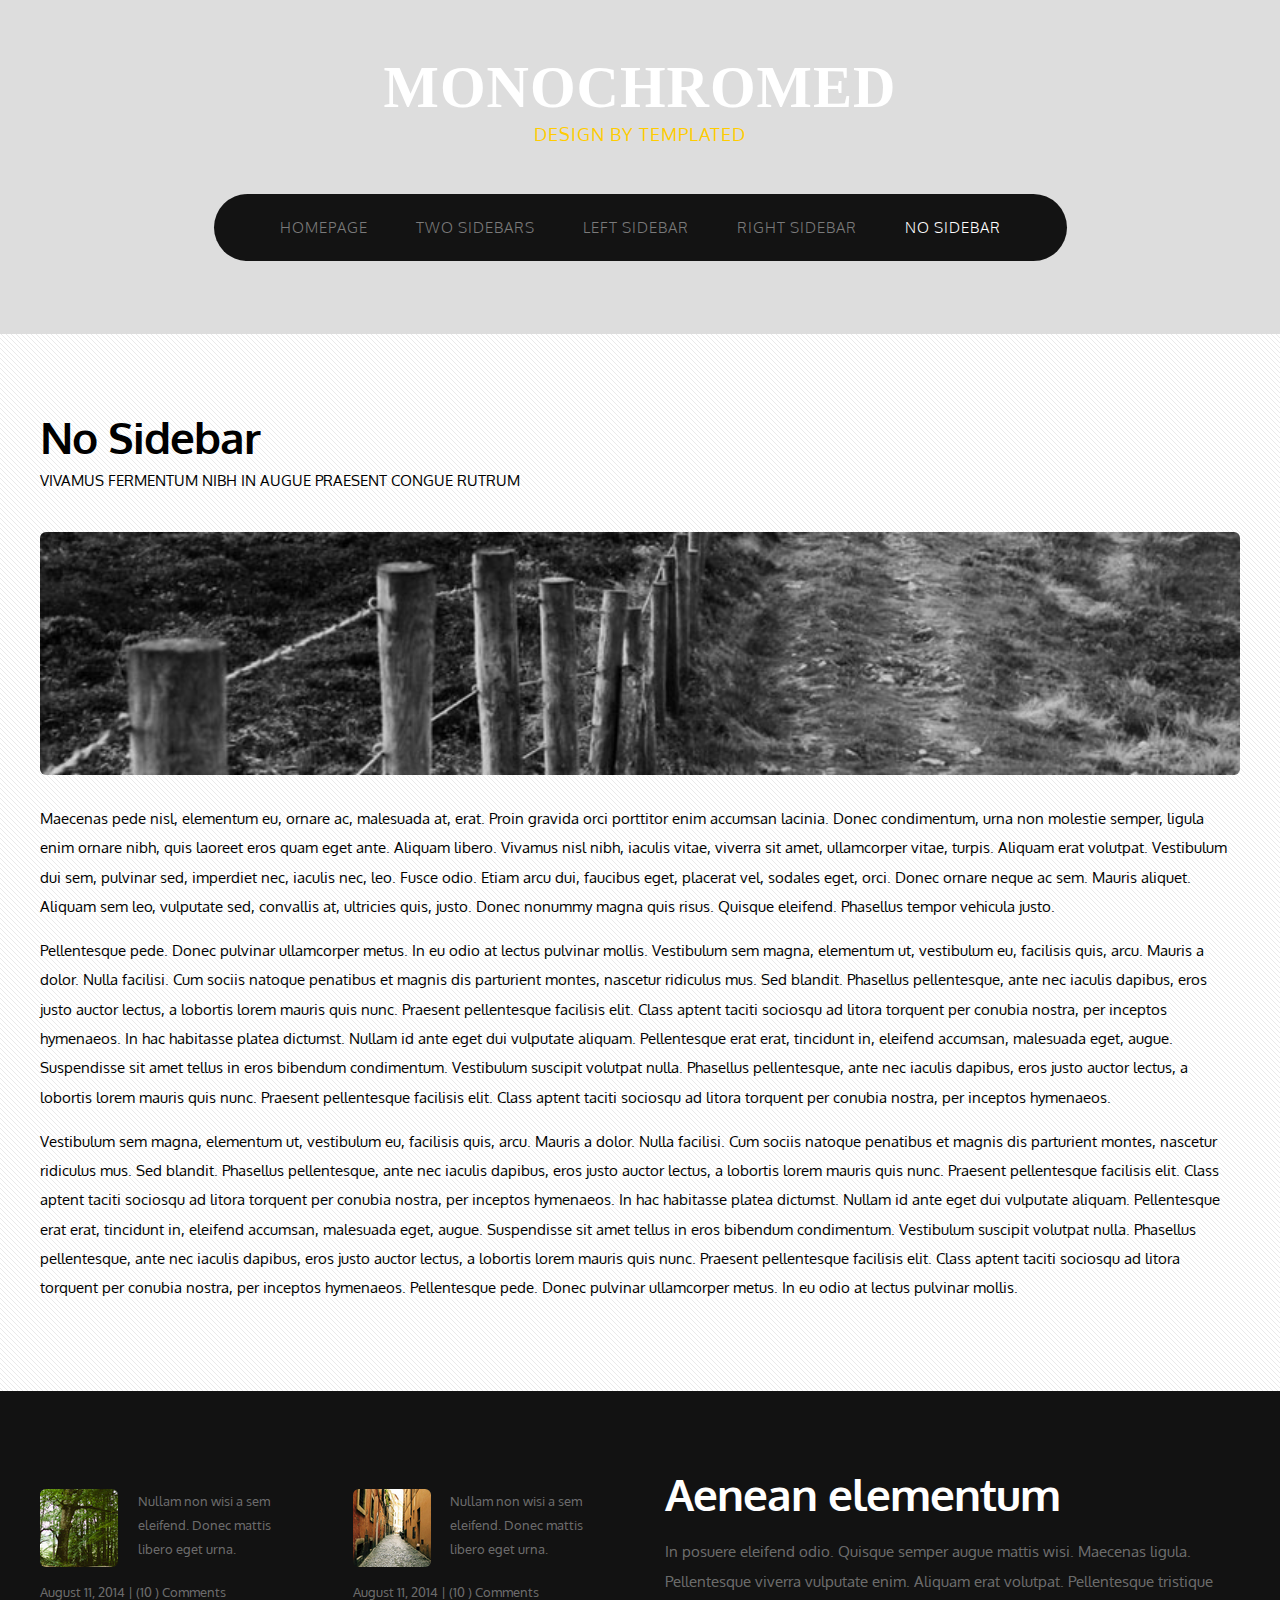
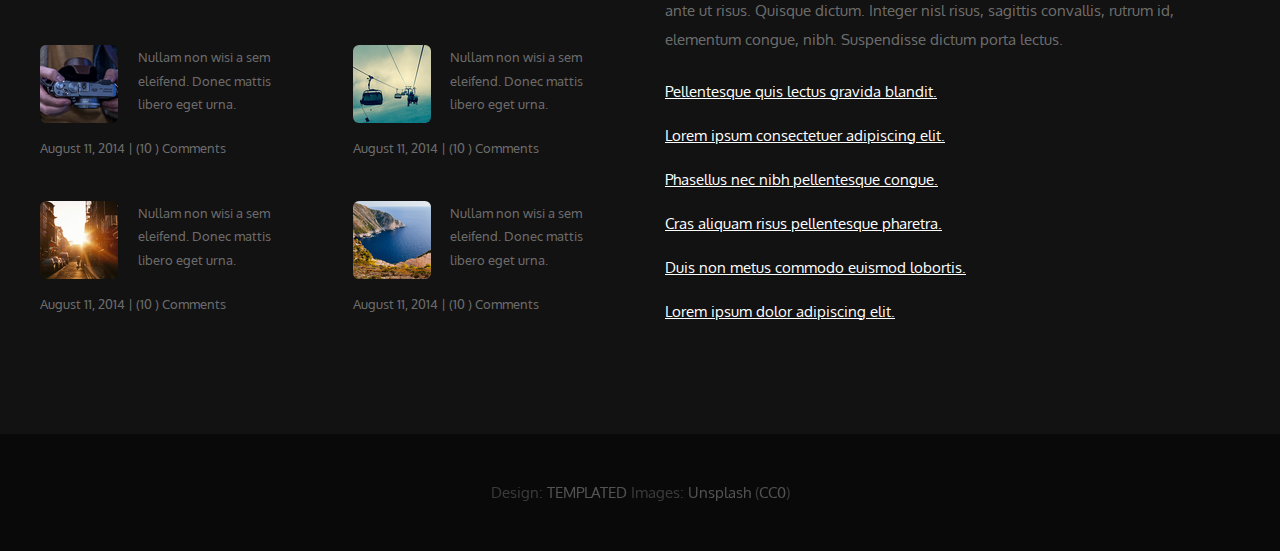
<file: onecolumn.html>
<!DOCTYPE HTML>
<!--
	Monochromed by TEMPLATED
    templated.co @templatedco
    Released for free under the Creative Commons Attribution 3.0 license (templated.co/license)
-->
<html>
	<head>
		<title>Monochromed by TEMPLATED</title>
		<meta http-equiv="content-type" content="text/html; charset=utf-8" />
		<meta name="description" content="" />
		<meta name="keywords" content="" />
		<link href='http://fonts.googleapis.com/css?family=Oxygen:400,300,700' rel='stylesheet' type='text/css'>
		<!--[if lte IE 8]><script src="js/html5shiv.js"></script><![endif]-->
        <script src="http://ajax.googleapis.com/ajax/libs/jquery/1.11.0/jquery.min.js"></script>
		<script src="js/skel.min.js"></script>
		<script src="js/skel-panels.min.js"></script>
		<script src="js/init.js"></script>
		<noscript>
			<link rel="stylesheet" href="css/skel-noscript.css" />
			<link rel="stylesheet" href="css/style.css" />
		</noscript>
		<!--[if lte IE 8]><link rel="stylesheet" href="css/ie/v8.css" /><![endif]-->
		<!--[if lte IE 9]><link rel="stylesheet" href="css/ie/v9.css" /><![endif]-->
	</head>
	<body>

	<!-- Header -->
		<div id="header">
			<div class="container">
					
				<!-- Logo -->
					<div id="logo">
						<h1><a href="#">Monochromed</a></h1>
						<span>Design by TEMPLATED</span>
					</div>
				
				<!-- Nav -->
					<nav id="nav">
						<ul>
							<li><a href="index.html">Homepage</a></li>
							<li><a href="threecolumn.html">Two Sidebars</a></li>
							<li><a href="twocolumn1.html">Left Sidebar</a></li>
							<li><a href="twocolumn2.html">Right Sidebar</a></li>
							<li class="active"><a href="onecolumn.html">No Sidebar</a></li>
						</ul>
					</nav>

			</div>
		</div>
	<!-- Header -->
			
	<!-- Main -->
		<div id="main">
			<div class="container">
				<div class="row">

					<!-- Content -->
						<div id="content" class="12u skel-cell-important">
							<section>
								<header>
									<h2>No Sidebar</h2>
									<span class="byline">Vivamus fermentum nibh in augue praesent congue rutrum</span>
								</header>
								<p><a href="#" class="image full"><img src="images/pics02.jpg" alt=""></a></p>
								<p>Maecenas pede nisl, elementum eu, ornare ac, malesuada at, erat. Proin gravida orci porttitor enim accumsan lacinia. Donec condimentum, urna non molestie semper, ligula enim ornare nibh, quis laoreet eros quam eget ante. Aliquam libero. Vivamus nisl nibh, iaculis vitae, viverra sit amet, ullamcorper vitae, turpis. Aliquam erat volutpat. Vestibulum dui sem, pulvinar sed, imperdiet nec, iaculis nec, leo. Fusce odio. Etiam arcu dui, faucibus eget, placerat vel, sodales eget, orci. Donec ornare neque ac sem. Mauris aliquet. Aliquam sem leo, vulputate sed, convallis at, ultricies quis, justo. Donec nonummy magna quis risus. Quisque eleifend. Phasellus tempor vehicula justo.</p>
					<p>Pellentesque pede. Donec pulvinar ullamcorper metus. In eu odio at lectus pulvinar mollis. Vestibulum sem magna, elementum ut, vestibulum eu, facilisis quis, arcu. Mauris a dolor. Nulla facilisi. Cum sociis natoque penatibus et magnis dis parturient montes, nascetur ridiculus mus. Sed blandit. Phasellus pellentesque, ante nec iaculis dapibus, eros justo auctor lectus, a lobortis lorem mauris quis nunc. Praesent pellentesque facilisis elit. Class aptent taciti sociosqu ad litora torquent per conubia nostra, per inceptos hymenaeos. In hac habitasse platea dictumst. Nullam id ante eget dui vulputate aliquam. Pellentesque erat erat, tincidunt in, eleifend accumsan, malesuada eget, augue. Suspendisse sit amet tellus in eros bibendum condimentum. Vestibulum suscipit volutpat nulla. Phasellus pellentesque, ante nec iaculis dapibus, eros justo auctor lectus, a lobortis lorem mauris quis nunc. Praesent pellentesque facilisis elit. Class aptent taciti sociosqu ad litora torquent per conubia nostra, per inceptos hymenaeos.</p>
					<p>Vestibulum sem magna, elementum ut, vestibulum eu, facilisis quis, arcu. Mauris a dolor. Nulla facilisi. Cum sociis natoque penatibus et magnis dis parturient montes, nascetur ridiculus mus. Sed blandit. Phasellus pellentesque, ante nec iaculis dapibus, eros justo auctor lectus, a lobortis lorem mauris quis nunc. Praesent pellentesque facilisis elit. Class aptent taciti sociosqu ad litora torquent per conubia nostra, per inceptos hymenaeos. In hac habitasse platea dictumst. Nullam id ante eget dui vulputate aliquam. Pellentesque erat erat, tincidunt in, eleifend accumsan, malesuada eget, augue. Suspendisse sit amet tellus in eros bibendum condimentum. Vestibulum suscipit volutpat nulla. Phasellus pellentesque, ante nec iaculis dapibus, eros justo auctor lectus, a lobortis lorem mauris quis nunc. Praesent pellentesque facilisis elit. Class aptent taciti sociosqu ad litora torquent per conubia nostra, per inceptos hymenaeos. Pellentesque pede. Donec pulvinar ullamcorper metus. In eu odio at lectus pulvinar mollis.</p>
							</section>
						</div>
					<!-- /Content -->
						
				</div>
			
			</div>
		</div>
	<!-- Main -->

	<!-- Footer -->
		<div id="footer">
			<div class="container">
				<div class="row">
					<div class="3u">
						<section>
							<ul class="style1">
								<li><img src="images/pics05.jpg" width="78" height="78" alt="">
									<p>Nullam non wisi a sem eleifend. Donec mattis libero eget urna. </p>
									<p class="posted">August 11, 2014  |  (10 )  Comments</p>
								</li>
								<li><img src="images/pics06.jpg" width="78" height="78" alt="">
									<p>Nullam non wisi a sem eleifend. Donec mattis libero eget urna. </p>
									<p class="posted">August 11, 2014  |  (10 )  Comments</p>
								</li>
								<li><img src="images/pics07.jpg" width="78" height="78" alt="">
									<p>Nullam non wisi a sem eleifend. Donec mattis libero eget urna. </p>
									<p class="posted">August 11, 2014  |  (10 )  Comments</p>
								</li>
							</ul>
						</section>
					</div>
					<div class="3u">
						<section>
							<ul class="style1">
								<li class="first"><img src="images/pics08.jpg" width="78" height="78" alt="">
									<p>Nullam non wisi a sem eleifend. Donec mattis libero eget urna. </p>
									<p class="posted">August 11, 2014  |  (10 )  Comments</p>
								</li>
								<li><img src="images/pics09.jpg" width="78" height="78" alt="">
									<p>Nullam non wisi a sem eleifend. Donec mattis libero eget urna. </p>
									<p class="posted">August 11, 2014  |  (10 )  Comments</p>
								</li>
								<li><img src="images/pics10.jpg" width="78" height="78" alt="">
									<p>Nullam non wisi a sem eleifend. Donec mattis libero eget urna. </p>
									<p class="posted">August 11, 2014  |  (10 )  Comments</p>
								</li>
							</ul>
						</section>				
					</div>
					<div class="6u">
						<section>
							<header>
								<h2>Aenean elementum</h2>
							</header>
							<p>In posuere eleifend odio. Quisque semper augue mattis wisi. Maecenas ligula. Pellentesque viverra vulputate enim. Aliquam erat volutpat. Pellentesque tristique ante ut risus. Quisque dictum. Integer nisl risus, sagittis convallis, rutrum id, elementum congue, nibh. Suspendisse dictum porta lectus.</p>
							<ul class="default">
								<li><a href="#">Pellentesque quis lectus gravida blandit.</a></li>
								<li><a href="#">Lorem ipsum consectetuer adipiscing elit.</a></li>
								<li><a href="#">Phasellus nec nibh pellentesque congue.</a></li>
								<li><a href="#">Cras aliquam risus pellentesque pharetra.</a></li>
								<li><a href="#">Duis non metus commodo euismod lobortis.</a></li>
								<li><a href="#">Lorem ipsum dolor adipiscing elit.</a></li>
							</ul>
						</section>
					</div>
				</div>
			</div>
		</div>
	<!-- Footer -->

	<!-- Copyright -->
		<div id="copyright">
			<div class="container">
				Design: <a href="http://templated.co">TEMPLATED</a> Images: <a href="http://unsplash.com">Unsplash</a> (<a href="http://unsplash.com/cc0">CC0</a>)
			</div>
		</div>

	</body>
</html>
</file>
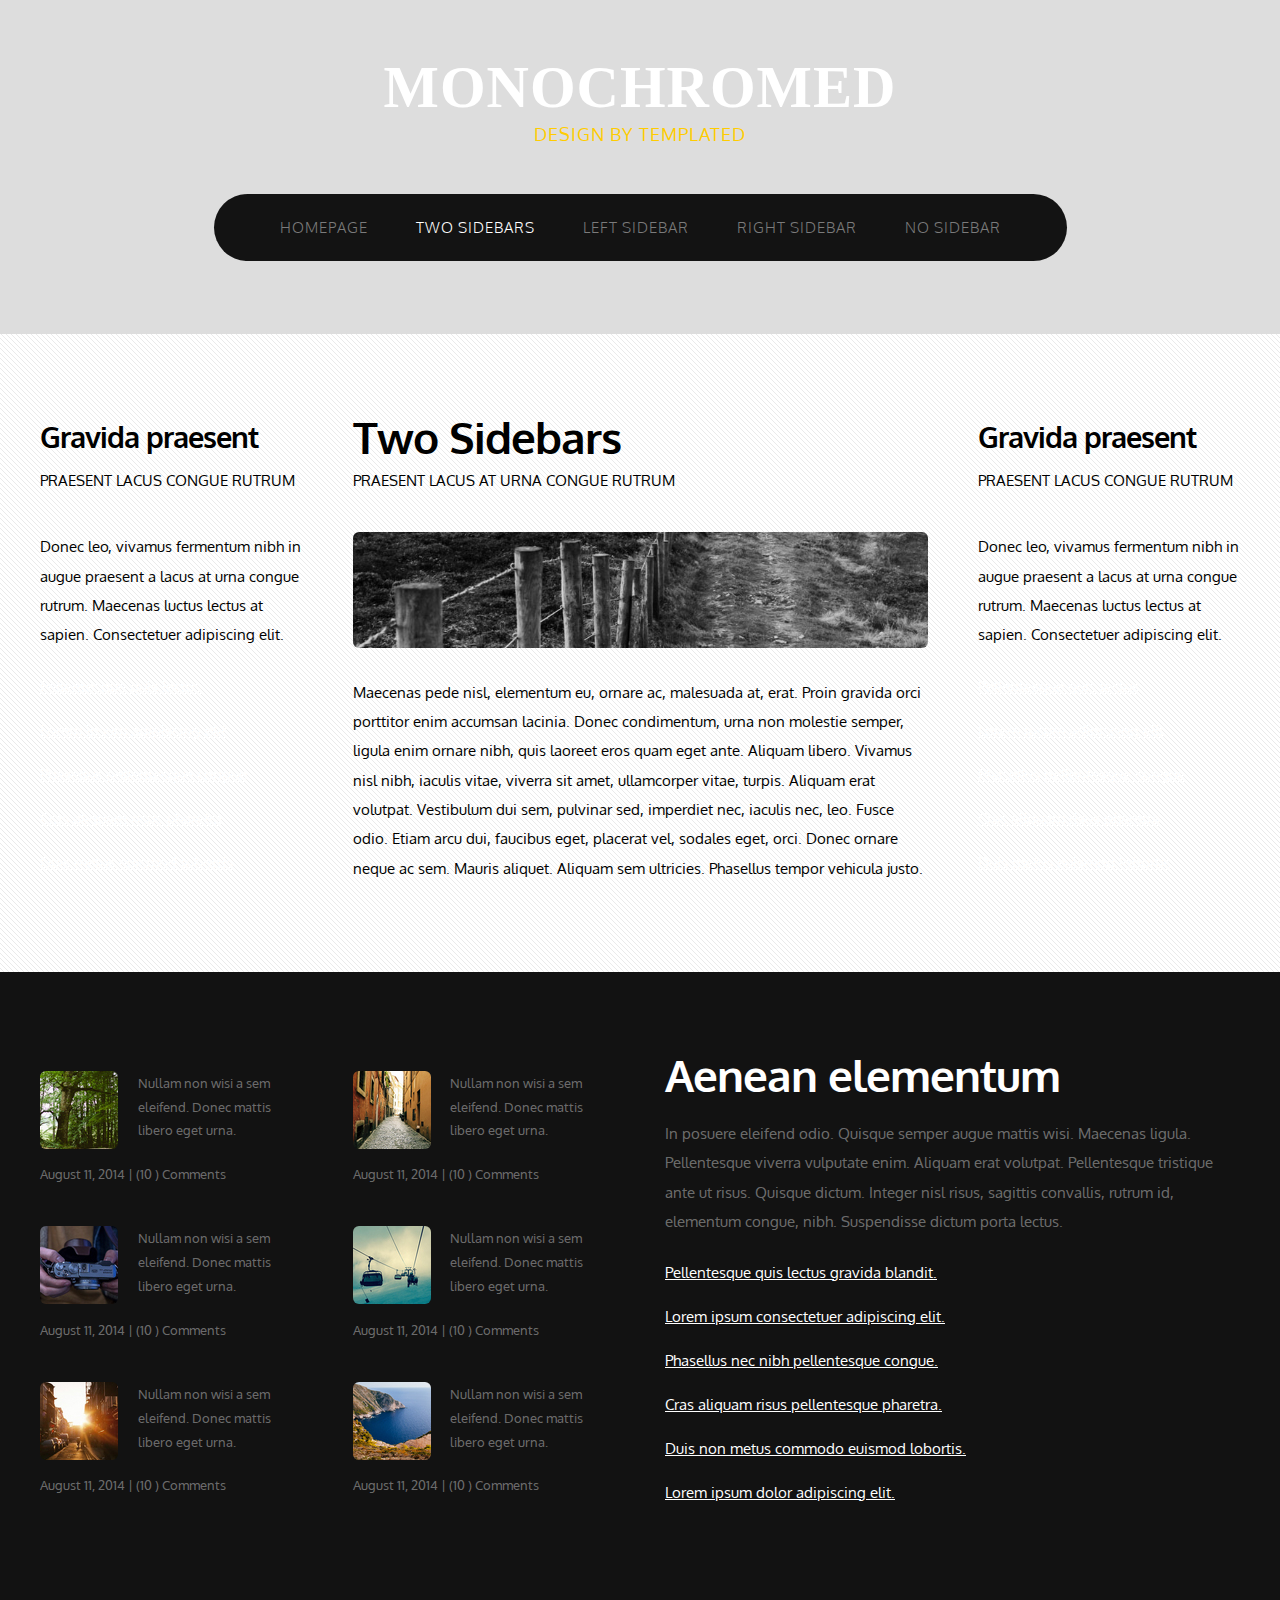
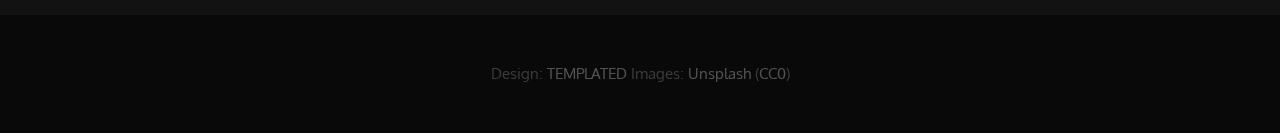
<file: threecolumn.html>
<!DOCTYPE HTML>
<!--
	Monochromed by TEMPLATED
    templated.co @templatedco
    Released for free under the Creative Commons Attribution 3.0 license (templated.co/license)
-->
<html>
	<head>
		<title>Monochromed by TEMPLATED</title>
		<meta http-equiv="content-type" content="text/html; charset=utf-8" />
		<meta name="description" content="" />
		<meta name="keywords" content="" />
		<link href='http://fonts.googleapis.com/css?family=Oxygen:400,300,700' rel='stylesheet' type='text/css'>
		<!--[if lte IE 8]><script src="js/html5shiv.js"></script><![endif]-->
        <script src="http://ajax.googleapis.com/ajax/libs/jquery/1.11.0/jquery.min.js"></script>
		<script src="js/skel.min.js"></script>
		<script src="js/skel-panels.min.js"></script>
		<script src="js/init.js"></script>
		<noscript>
			<link rel="stylesheet" href="css/skel-noscript.css" />
			<link rel="stylesheet" href="css/style.css" />
		</noscript>
		<!--[if lte IE 8]><link rel="stylesheet" href="css/ie/v8.css" /><![endif]-->
		<!--[if lte IE 9]><link rel="stylesheet" href="css/ie/v9.css" /><![endif]-->
	</head>
	<body>

	<!-- Header -->
		<div id="header">
			<div class="container">
					
				<!-- Logo -->
					<div id="logo">
						<h1><a href="#">Monochromed</a></h1>
						<span>Design by TEMPLATED</span>
					</div>
				
				<!-- Nav -->
					<nav id="nav">
						<ul>
							<li><a href="index.html">Homepage</a></li>
							<li class="active"><a href="threecolumn.html">Two Sidebars</a></li>
							<li><a href="twocolumn1.html">Left Sidebar</a></li>
							<li><a href="twocolumn2.html">Right Sidebar</a></li>
							<li><a href="onecolumn.html">No Sidebar</a></li>
						</ul>
					</nav>

			</div>
		</div>
	<!-- Header -->
			
	<!-- Main -->
		<div id="main">
			<div class="container">
				<div class="row">

					<!-- Sidebar -->
						<div id="sidebar" class="3u">
							<section>
								<header>
									<h2>Gravida praesent</h2>
									<span class="byline">Praesent lacus congue rutrum</span>
								</header>
								<p>Donec leo, vivamus fermentum nibh in augue praesent a lacus at urna congue rutrum. Maecenas luctus lectus at sapien. Consectetuer adipiscing elit.</p>
								<ul class="default">
									<li><a href="#">Pellentesque quis lectus</a></li>
									<li><a href="#">Lorem ipsum adipiscing elit</a></li>
									<li><a href="#">Phasellus pellentesque congue</a></li>
									<li><a href="#">Cras aliquam risus pharetra</a></li>
									<li><a href="#">Duis metus euismod lobortis</a></li>
								</ul>
							</section>
						</div>
					<!-- Sidebar -->
				
					<!-- Content -->
						<div id="content" class="6u skel-cell-important">
							<section>
								<header>
									<h2>Two Sidebars</h2>
									<span class="byline">Praesent lacus at urna congue rutrum</span>
								</header>
								<p><a href="#" class="image full"><img src="images/pics02.jpg" alt=""></a></p>
								<p>Maecenas pede nisl, elementum eu, ornare ac, malesuada at, erat. Proin gravida orci porttitor enim accumsan lacinia. Donec condimentum, urna non molestie semper, ligula enim ornare nibh, quis laoreet eros quam eget ante. Aliquam libero. Vivamus nisl nibh, iaculis vitae, viverra sit amet, ullamcorper vitae, turpis. Aliquam erat volutpat. Vestibulum dui sem, pulvinar sed, imperdiet nec, iaculis nec, leo. Fusce odio. Etiam arcu dui, faucibus eget, placerat vel, sodales eget, orci. Donec ornare neque ac sem. Mauris aliquet. Aliquam sem ultricies. Phasellus tempor vehicula justo.</p>
							</section>
						</div>
					<!-- /Content -->
						
					<!-- Sidebar -->
						<div id="sidebar" class="3u">
							<section>
								<header>
									<h2>Gravida praesent</h2>
									<span class="byline">Praesent lacus congue rutrum</span>
								</header>
								<p>Donec leo, vivamus fermentum nibh in augue praesent a lacus at urna congue rutrum. Maecenas luctus lectus at sapien. Consectetuer adipiscing elit.</p>
								<ul class="default">
									<li><a href="#">Pellentesque quis lectus</a></li>
									<li><a href="#">Lorem ipsum adipiscing elit</a></li>
									<li><a href="#">Phasellus pellentesque congue</a></li>
									<li><a href="#">Cras aliquam risus pharetra</a></li>
									<li><a href="#">Duis metus euismod lobortis</a></li>
								</ul>
							</section>
						</div>
					<!-- Sidebar -->
				
				</div>
			
			</div>
		</div>
	<!-- Main -->

	<!-- Footer -->
		<div id="footer">
			<div class="container">
				<div class="row">
					<div class="3u">
						<section>
							<ul class="style1">
								<li><img src="images/pics05.jpg" width="78" height="78" alt="">
									<p>Nullam non wisi a sem eleifend. Donec mattis libero eget urna. </p>
									<p class="posted">August 11, 2014  |  (10 )  Comments</p>
								</li>
								<li><img src="images/pics06.jpg" width="78" height="78" alt="">
									<p>Nullam non wisi a sem eleifend. Donec mattis libero eget urna. </p>
									<p class="posted">August 11, 2014  |  (10 )  Comments</p>
								</li>
								<li><img src="images/pics07.jpg" width="78" height="78" alt="">
									<p>Nullam non wisi a sem eleifend. Donec mattis libero eget urna. </p>
									<p class="posted">August 11, 2014  |  (10 )  Comments</p>
								</li>
							</ul>
						</section>
					</div>
					<div class="3u">
						<section>
							<ul class="style1">
								<li class="first"><img src="images/pics08.jpg" width="78" height="78" alt="">
									<p>Nullam non wisi a sem eleifend. Donec mattis libero eget urna. </p>
									<p class="posted">August 11, 2014  |  (10 )  Comments</p>
								</li>
								<li><img src="images/pics09.jpg" width="78" height="78" alt="">
									<p>Nullam non wisi a sem eleifend. Donec mattis libero eget urna. </p>
									<p class="posted">August 11, 2014  |  (10 )  Comments</p>
								</li>
								<li><img src="images/pics10.jpg" width="78" height="78" alt="">
									<p>Nullam non wisi a sem eleifend. Donec mattis libero eget urna. </p>
									<p class="posted">August 11, 2014  |  (10 )  Comments</p>
								</li>
							</ul>
						</section>				
					</div>
					<div class="6u">
						<section>
							<header>
								<h2>Aenean elementum</h2>
							</header>
							<p>In posuere eleifend odio. Quisque semper augue mattis wisi. Maecenas ligula. Pellentesque viverra vulputate enim. Aliquam erat volutpat. Pellentesque tristique ante ut risus. Quisque dictum. Integer nisl risus, sagittis convallis, rutrum id, elementum congue, nibh. Suspendisse dictum porta lectus.</p>
							<ul class="default">
								<li><a href="#">Pellentesque quis lectus gravida blandit.</a></li>
								<li><a href="#">Lorem ipsum consectetuer adipiscing elit.</a></li>
								<li><a href="#">Phasellus nec nibh pellentesque congue.</a></li>
								<li><a href="#">Cras aliquam risus pellentesque pharetra.</a></li>
								<li><a href="#">Duis non metus commodo euismod lobortis.</a></li>
								<li><a href="#">Lorem ipsum dolor adipiscing elit.</a></li>
							</ul>
						</section>
					</div>
				</div>
			</div>
		</div>
	<!-- Footer -->

	<!-- Copyright -->
		<div id="copyright">
			<div class="container">
				Design: <a href="http://templated.co">TEMPLATED</a> Images: <a href="http://unsplash.com">Unsplash</a> (<a href="http://unsplash.com/cc0">CC0</a>)
			</div>
		</div>

	</body>
</html>
</file>
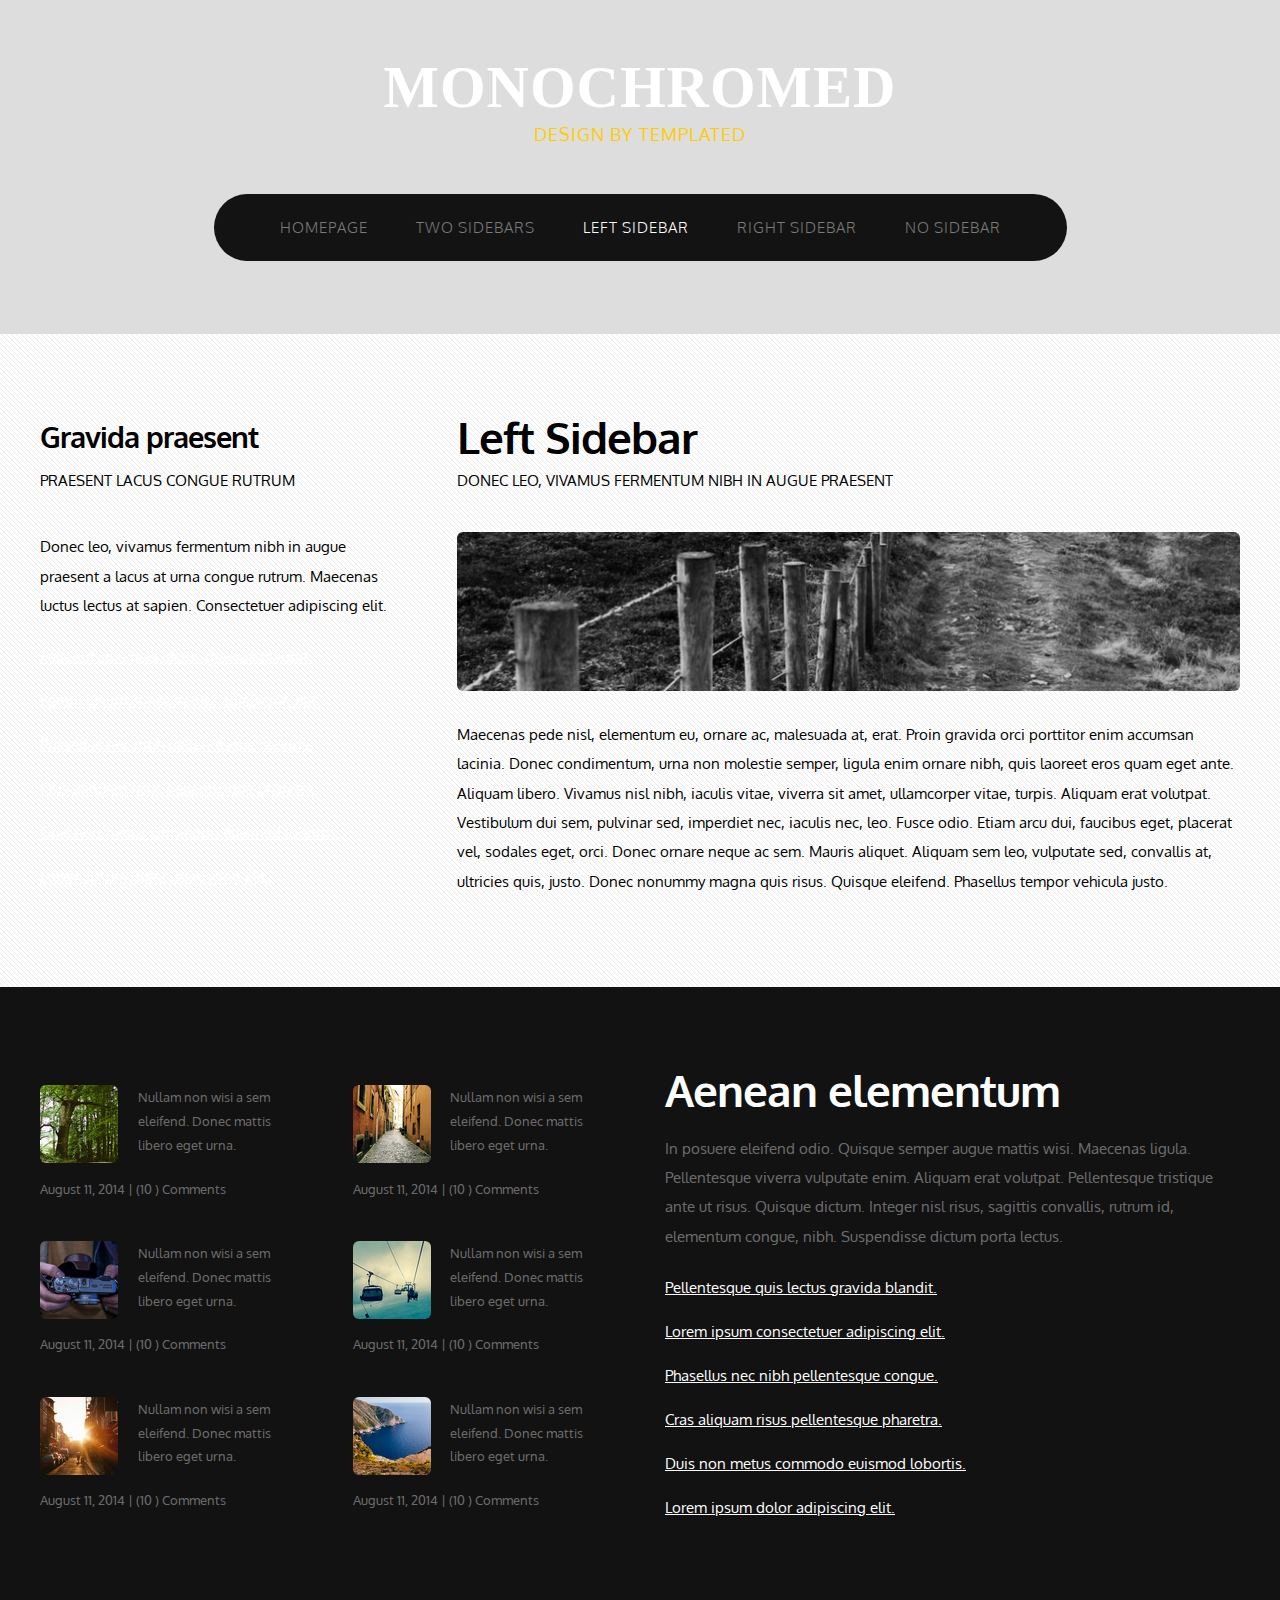
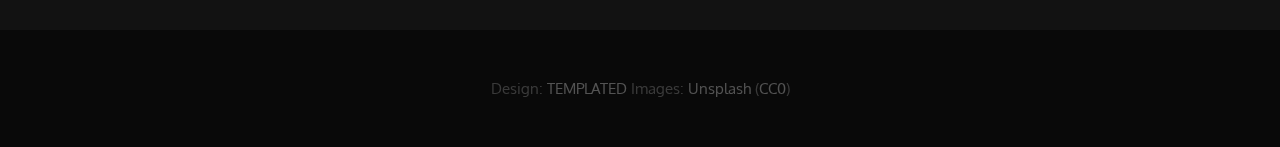
<file: twocolumn1.html>
<!DOCTYPE HTML>
<!--
	Monochromed by TEMPLATED
    templated.co @templatedco
    Released for free under the Creative Commons Attribution 3.0 license (templated.co/license)
-->
<html>
	<head>
		<title>Monochromed by TEMPLATED</title>
		<meta http-equiv="content-type" content="text/html; charset=utf-8" />
		<meta name="description" content="" />
		<meta name="keywords" content="" />
		<link href='http://fonts.googleapis.com/css?family=Oxygen:400,300,700' rel='stylesheet' type='text/css'>
		<!--[if lte IE 8]><script src="js/html5shiv.js"></script><![endif]-->
        <script src="http://ajax.googleapis.com/ajax/libs/jquery/1.11.0/jquery.min.js"></script>
		<script src="js/skel.min.js"></script>
		<script src="js/skel-panels.min.js"></script>
		<script src="js/init.js"></script>
		<noscript>
			<link rel="stylesheet" href="css/skel-noscript.css" />
			<link rel="stylesheet" href="css/style.css" />
		</noscript>
		<!--[if lte IE 8]><link rel="stylesheet" href="css/ie/v8.css" /><![endif]-->
		<!--[if lte IE 9]><link rel="stylesheet" href="css/ie/v9.css" /><![endif]-->
	</head>
	<body>

	<!-- Header -->
		<div id="header">
			<div class="container">
					
				<!-- Logo -->
					<div id="logo">
						<h1><a href="#">Monochromed</a></h1>
						<span>Design by TEMPLATED</span>
					</div>
				
				<!-- Nav -->
					<nav id="nav">
						<ul>
							<li><a href="index.html">Homepage</a></li>
							<li><a href="threecolumn.html">Two Sidebars</a></li>
							<li class="active"><a href="twocolumn1.html">Left Sidebar</a></li>
							<li><a href="twocolumn2.html">Right Sidebar</a></li>
							<li><a href="onecolumn.html">No Sidebar</a></li>
						</ul>
					</nav>

			</div>
		</div>
	<!-- Header -->
			
	<!-- Main -->
		<div id="main">
			<div class="container">
				<div class="row">

					<!-- Sidebar -->
						<div id="sidebar" class="4u">
							<section>
								<header>
									<h2>Gravida praesent</h2>
									<span class="byline">Praesent lacus congue rutrum</span>
								</header>
								<p>Donec leo, vivamus fermentum nibh in augue praesent a lacus at urna congue rutrum. Maecenas luctus lectus at sapien. Consectetuer adipiscing elit.</p>
								<ul class="default">
									<li><a href="#">Pellentesque quis lectus gravida blandit.</a></li>
									<li><a href="#">Lorem ipsum consectetuer adipiscing elit.</a></li>
									<li><a href="#">Phasellus nec nibh pellentesque congue.</a></li>
									<li><a href="#">Cras aliquam risus pellentesque pharetra.</a></li>
									<li><a href="#">Duis non metus commodo euismod lobortis.</a></li>
									<li><a href="#">Lorem ipsum dolor adipiscing elit.</a></li>
								</ul>
							</section>
						</div>
					<!-- Sidebar -->
				
					<!-- Content -->
						<div id="content" class="8u skel-cell-important">
							<section>
								<header>
									<h2>Left Sidebar</h2>
									<span class="byline">Donec leo, vivamus fermentum nibh in augue praesent</span>
								</header>
								<p><a href="#" class="image full"><img src="images/pics02.jpg" alt=""></a></p>
								<p>Maecenas pede nisl, elementum eu, ornare ac, malesuada at, erat. Proin gravida orci porttitor enim accumsan lacinia. Donec condimentum, urna non molestie semper, ligula enim ornare nibh, quis laoreet eros quam eget ante. Aliquam libero. Vivamus nisl nibh, iaculis vitae, viverra sit amet, ullamcorper vitae, turpis. Aliquam erat volutpat. Vestibulum dui sem, pulvinar sed, imperdiet nec, iaculis nec, leo. Fusce odio. Etiam arcu dui, faucibus eget, placerat vel, sodales eget, orci. Donec ornare neque ac sem. Mauris aliquet. Aliquam sem leo, vulputate sed, convallis at, ultricies quis, justo. Donec nonummy magna quis risus. Quisque eleifend. Phasellus tempor vehicula justo.</p>
							</section>
						</div>
					<!-- /Content -->
						
				</div>
			
			</div>
		</div>
	<!-- Main -->

	<!-- Footer -->
		<div id="footer">
			<div class="container">
				<div class="row">
					<div class="3u">
						<section>
							<ul class="style1">
								<li><img src="images/pics05.jpg" width="78" height="78" alt="">
									<p>Nullam non wisi a sem eleifend. Donec mattis libero eget urna. </p>
									<p class="posted">August 11, 2014  |  (10 )  Comments</p>
								</li>
								<li><img src="images/pics06.jpg" width="78" height="78" alt="">
									<p>Nullam non wisi a sem eleifend. Donec mattis libero eget urna. </p>
									<p class="posted">August 11, 2014  |  (10 )  Comments</p>
								</li>
								<li><img src="images/pics07.jpg" width="78" height="78" alt="">
									<p>Nullam non wisi a sem eleifend. Donec mattis libero eget urna. </p>
									<p class="posted">August 11, 2014  |  (10 )  Comments</p>
								</li>
							</ul>
						</section>
					</div>
					<div class="3u">
						<section>
							<ul class="style1">
								<li class="first"><img src="images/pics08.jpg" width="78" height="78" alt="">
									<p>Nullam non wisi a sem eleifend. Donec mattis libero eget urna. </p>
									<p class="posted">August 11, 2014  |  (10 )  Comments</p>
								</li>
								<li><img src="images/pics09.jpg" width="78" height="78" alt="">
									<p>Nullam non wisi a sem eleifend. Donec mattis libero eget urna. </p>
									<p class="posted">August 11, 2014  |  (10 )  Comments</p>
								</li>
								<li><img src="images/pics10.jpg" width="78" height="78" alt="">
									<p>Nullam non wisi a sem eleifend. Donec mattis libero eget urna. </p>
									<p class="posted">August 11, 2014  |  (10 )  Comments</p>
								</li>
							</ul>
						</section>				
					</div>
					<div class="6u">
						<section>
							<header>
								<h2>Aenean elementum</h2>
							</header>
							<p>In posuere eleifend odio. Quisque semper augue mattis wisi. Maecenas ligula. Pellentesque viverra vulputate enim. Aliquam erat volutpat. Pellentesque tristique ante ut risus. Quisque dictum. Integer nisl risus, sagittis convallis, rutrum id, elementum congue, nibh. Suspendisse dictum porta lectus.</p>
							<ul class="default">
								<li><a href="#">Pellentesque quis lectus gravida blandit.</a></li>
								<li><a href="#">Lorem ipsum consectetuer adipiscing elit.</a></li>
								<li><a href="#">Phasellus nec nibh pellentesque congue.</a></li>
								<li><a href="#">Cras aliquam risus pellentesque pharetra.</a></li>
								<li><a href="#">Duis non metus commodo euismod lobortis.</a></li>
								<li><a href="#">Lorem ipsum dolor adipiscing elit.</a></li>
							</ul>
						</section>
					</div>
				</div>
			</div>
		</div>
	<!-- Footer -->

	<!-- Copyright -->
		<div id="copyright">
			<div class="container">
				Design: <a href="http://templated.co">TEMPLATED</a> Images: <a href="http://unsplash.com">Unsplash</a> (<a href="http://unsplash.com/cc0">CC0</a>)
			</div>
		</div>

	</body>
</html>
</file>
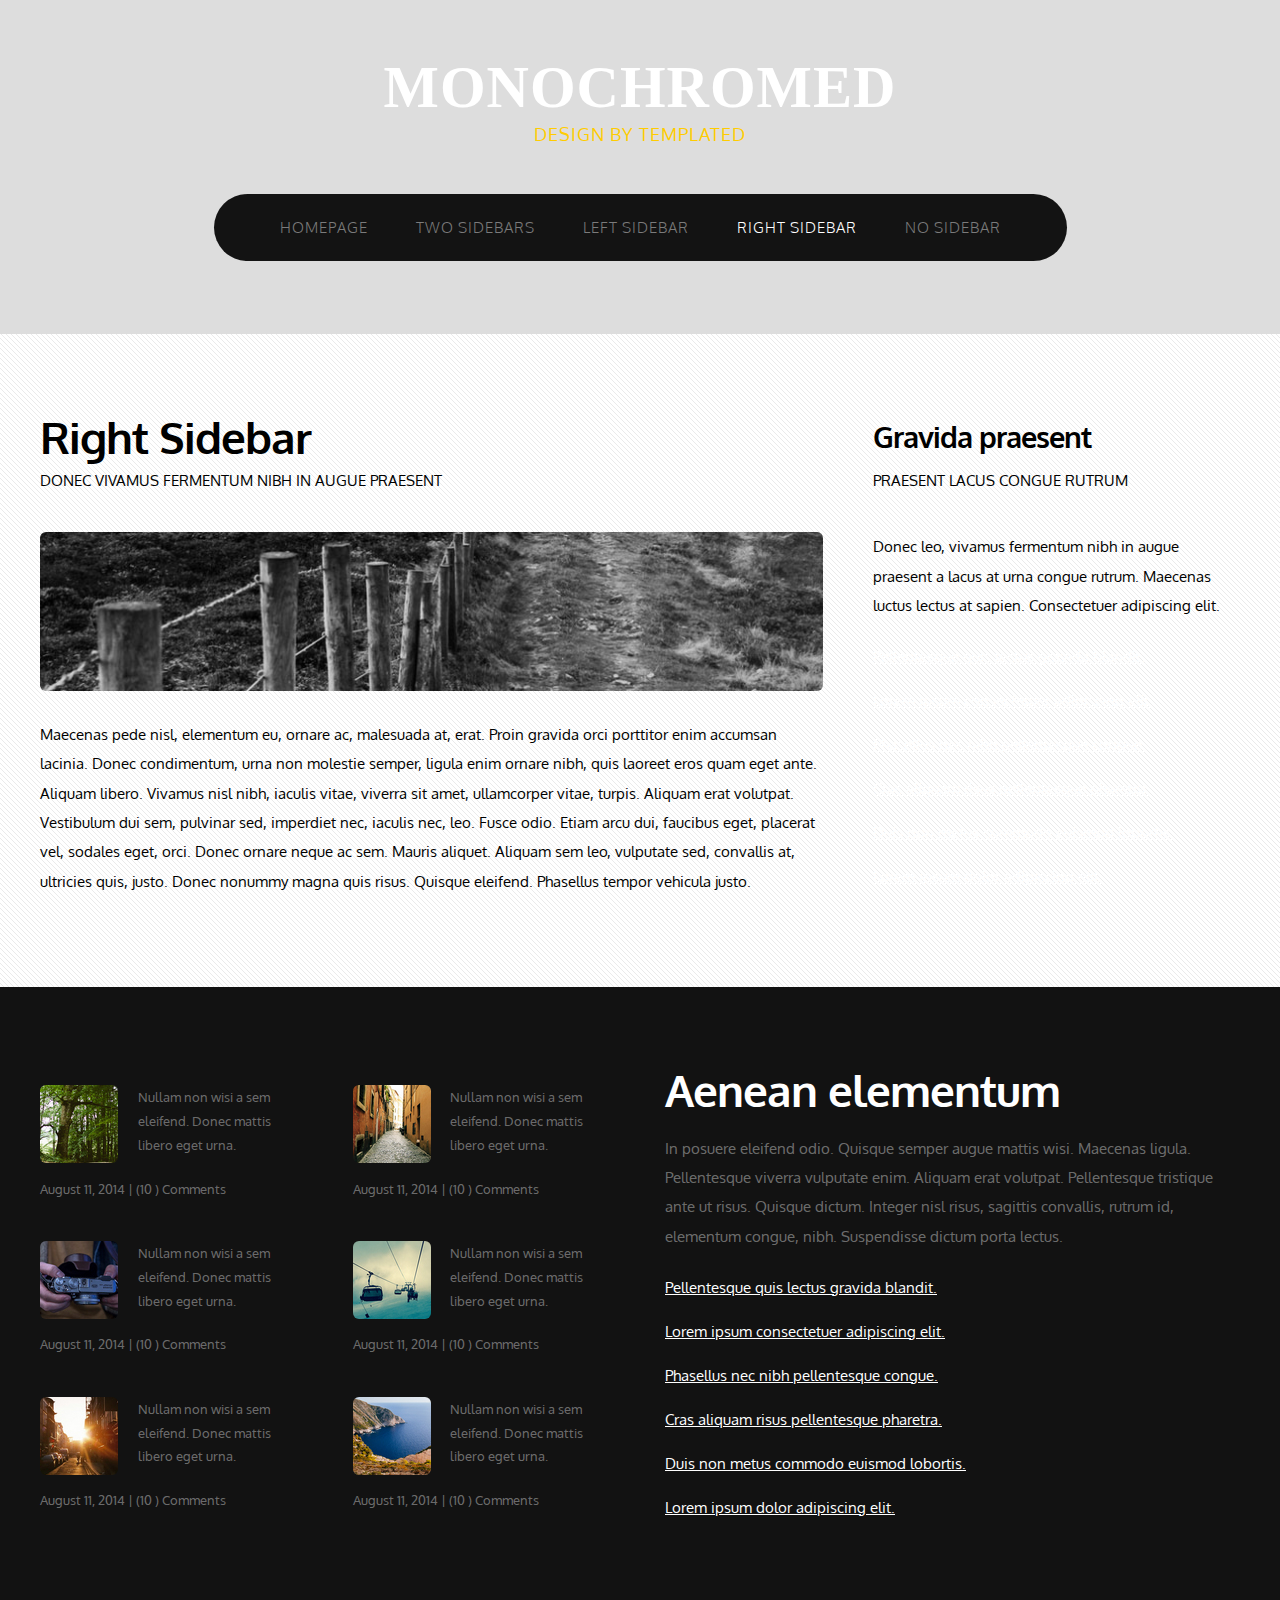
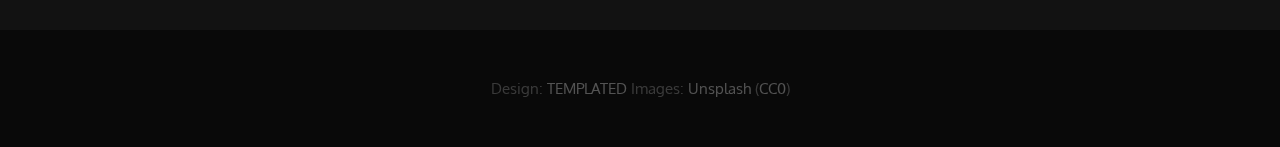
<file: twocolumn2.html>
<!DOCTYPE HTML>
<!--
	Monochromed by TEMPLATED
    templated.co @templatedco
    Released for free under the Creative Commons Attribution 3.0 license (templated.co/license)
-->
<html>
	<head>
		<title>Monochromed by TEMPLATED</title>
		<meta http-equiv="content-type" content="text/html; charset=utf-8" />
		<meta name="description" content="" />
		<meta name="keywords" content="" />
		<link href='http://fonts.googleapis.com/css?family=Oxygen:400,300,700' rel='stylesheet' type='text/css'>
		<!--[if lte IE 8]><script src="js/html5shiv.js"></script><![endif]-->
        <script src="http://ajax.googleapis.com/ajax/libs/jquery/1.11.0/jquery.min.js"></script>
		<script src="js/skel.min.js"></script>
		<script src="js/skel-panels.min.js"></script>
		<script src="js/init.js"></script>
		<noscript>
			<link rel="stylesheet" href="css/skel-noscript.css" />
			<link rel="stylesheet" href="css/style.css" />
		</noscript>
		<!--[if lte IE 8]><link rel="stylesheet" href="css/ie/v8.css" /><![endif]-->
		<!--[if lte IE 9]><link rel="stylesheet" href="css/ie/v9.css" /><![endif]-->
	</head>
	<body>

	<!-- Header -->
		<div id="header">
			<div class="container">
					
				<!-- Logo -->
					<div id="logo">
						<h1><a href="#">Monochromed</a></h1>
						<span>Design by TEMPLATED</span>
					</div>
				
				<!-- Nav -->
					<nav id="nav">
						<ul>
							<li><a href="index.html">Homepage</a></li>
							<li><a href="threecolumn.html">Two Sidebars</a></li>
							<li><a href="twocolumn1.html">Left Sidebar</a></li>
							<li class="active"><a href="twocolumn2.html">Right Sidebar</a></li>
							<li><a href="onecolumn.html">No Sidebar</a></li>
						</ul>
					</nav>

			</div>
		</div>
	<!-- Header -->
			
	<!-- Main -->
		<div id="main">
			<div class="container">
				<div class="row">
				
					<!-- Content -->
						<div id="content" class="8u skel-cell-important">
							<section>
								<header>
									<h2>Right Sidebar</h2>
									<span class="byline">Donec vivamus fermentum nibh in augue praesent</span>
								</header>
								<p><a href="#" class="image full"><img src="images/pics02.jpg" alt=""></a></p>
								<p>Maecenas pede nisl, elementum eu, ornare ac, malesuada at, erat. Proin gravida orci porttitor enim accumsan lacinia. Donec condimentum, urna non molestie semper, ligula enim ornare nibh, quis laoreet eros quam eget ante. Aliquam libero. Vivamus nisl nibh, iaculis vitae, viverra sit amet, ullamcorper vitae, turpis. Aliquam erat volutpat. Vestibulum dui sem, pulvinar sed, imperdiet nec, iaculis nec, leo. Fusce odio. Etiam arcu dui, faucibus eget, placerat vel, sodales eget, orci. Donec ornare neque ac sem. Mauris aliquet. Aliquam sem leo, vulputate sed, convallis at, ultricies quis, justo. Donec nonummy magna quis risus. Quisque eleifend. Phasellus tempor vehicula justo.</p>
							</section>
						</div>
					<!-- /Content -->
						
					<!-- Sidebar -->
						<div id="sidebar" class="4u">
							<section>
								<header>
									<h2>Gravida praesent</h2>
									<span class="byline">Praesent lacus congue rutrum</span>
								</header>
								<p>Donec leo, vivamus fermentum nibh in augue praesent a lacus at urna congue rutrum. Maecenas luctus lectus at sapien. Consectetuer adipiscing elit.</p>
								<ul class="default">
									<li><a href="#">Pellentesque quis lectus gravida blandit.</a></li>
									<li><a href="#">Lorem ipsum consectetuer adipiscing elit.</a></li>
									<li><a href="#">Phasellus nec nibh pellentesque congue.</a></li>
									<li><a href="#">Cras aliquam risus pellentesque pharetra.</a></li>
									<li><a href="#">Duis non metus commodo euismod lobortis.</a></li>
									<li><a href="#">Lorem ipsum dolor adipiscing elit.</a></li>
								</ul>
							</section>
						</div>
					<!-- Sidebar -->
						
				</div>
			
			</div>
		</div>
	<!-- Main -->

	<!-- Footer -->
		<div id="footer">
			<div class="container">
				<div class="row">
					<div class="3u">
						<section>
							<ul class="style1">
								<li><img src="images/pics05.jpg" width="78" height="78" alt="">
									<p>Nullam non wisi a sem eleifend. Donec mattis libero eget urna. </p>
									<p class="posted">August 11, 2014  |  (10 )  Comments</p>
								</li>
								<li><img src="images/pics06.jpg" width="78" height="78" alt="">
									<p>Nullam non wisi a sem eleifend. Donec mattis libero eget urna. </p>
									<p class="posted">August 11, 2014  |  (10 )  Comments</p>
								</li>
								<li><img src="images/pics07.jpg" width="78" height="78" alt="">
									<p>Nullam non wisi a sem eleifend. Donec mattis libero eget urna. </p>
									<p class="posted">August 11, 2014  |  (10 )  Comments</p>
								</li>
							</ul>
						</section>
					</div>
					<div class="3u">
						<section>
							<ul class="style1">
								<li class="first"><img src="images/pics08.jpg" width="78" height="78" alt="">
									<p>Nullam non wisi a sem eleifend. Donec mattis libero eget urna. </p>
									<p class="posted">August 11, 2014  |  (10 )  Comments</p>
								</li>
								<li><img src="images/pics09.jpg" width="78" height="78" alt="">
									<p>Nullam non wisi a sem eleifend. Donec mattis libero eget urna. </p>
									<p class="posted">August 11, 2014  |  (10 )  Comments</p>
								</li>
								<li><img src="images/pics10.jpg" width="78" height="78" alt="">
									<p>Nullam non wisi a sem eleifend. Donec mattis libero eget urna. </p>
									<p class="posted">August 11, 2014  |  (10 )  Comments</p>
								</li>
							</ul>
						</section>				
					</div>
					<div class="6u">
						<section>
							<header>
								<h2>Aenean elementum</h2>
							</header>
							<p>In posuere eleifend odio. Quisque semper augue mattis wisi. Maecenas ligula. Pellentesque viverra vulputate enim. Aliquam erat volutpat. Pellentesque tristique ante ut risus. Quisque dictum. Integer nisl risus, sagittis convallis, rutrum id, elementum congue, nibh. Suspendisse dictum porta lectus.</p>
							<ul class="default">
								<li><a href="#">Pellentesque quis lectus gravida blandit.</a></li>
								<li><a href="#">Lorem ipsum consectetuer adipiscing elit.</a></li>
								<li><a href="#">Phasellus nec nibh pellentesque congue.</a></li>
								<li><a href="#">Cras aliquam risus pellentesque pharetra.</a></li>
								<li><a href="#">Duis non metus commodo euismod lobortis.</a></li>
								<li><a href="#">Lorem ipsum dolor adipiscing elit.</a></li>
							</ul>
						</section>
					</div>
				</div>
			</div>
		</div>
	<!-- Footer -->

	<!-- Copyright -->
		<div id="copyright">
			<div class="container">
				Design: <a href="http://templated.co">TEMPLATED</a> Images: <a href="http://unsplash.com">Unsplash</a> (<a href="http://unsplash.com/cc0">CC0</a>)
			</div>
		</div>

	</body>
</html>
</file>
<file: css/style.css>
/*
	Monochromed by TEMPLATED
    templated.co @templatedco
    Released for free under the Creative Commons Attribution 3.0 license (templated.co/license)
*/

@charset 'UTF-8';

/*********************************************************************************/
/* Basic                                                                         */
/*********************************************************************************/

	body
	{
		background: #090909;
	}

	body,input,textarea,select
	{
		font-family: 'Oxygen', sans-serif;
		font-size: 13pt;
		line-height: 2em;
	}

	h1,h2,h3,h4,h5,h6
	{
		font-weight: bold;
	}
	
		h1 a, h2 a, h3 a, h4 a, h5 a, h6 a
		{
			color: white;
			text-decoration: none;
		}
		
	/* Change this to whatever font weight/color pairing is most suitable */
	strong, b
	{
		font-weight: bold;
		color: white;
	}
	
	em, i
	{
		font-style: italic;
	}

	/* Don't forget to set this to something that matches the design */
	a
	{
		color: white;
	}
	
	a:hover
	{
		text-decoration: none;
	}

	sub
	{
		position: relative;
		top: 0.5em;
		font-size: 0.8em;
	}
	
	sup
	{
		position: relative;
		top: -0.5em;
		font-size: 0.8em;
	}
	
	hr
	{
		border: 0;
		border-top: solid 1px #ddd;
	}
	
	blockquote
	{
		border-left: solid 0.5em #ddd;
		padding: 1em 0 1em 2em;
		font-style: italic;
	}
	
	p, ul, ol, dl, table
	{
		margin-bottom: 1em;
	}

	header
	{
	}
	
		header h2
		{
			letter-spacing: -1px;
			font-weight: 700;
		}
	
		header .byline
		{
			display: block;
			text-transform: uppercase;
		}
		
	footer
	{

		
	}

	br.clear
	{
		clear: both;
	}
	
	/* Buttons */
		
		.button
		{
			position: relative;
			display: inline-block;
			margin-top: 2em;
			padding: 0.8em 1.5em;
			background: #1d1d1d;
			border-radius: 6px;
			text-decoration: none;
			text-transform: uppercase;
			font-size: 1em;
			color: #FFF;
			-moz-transition: color 0.35s ease-in-out, background-color 0.35s ease-in-out;
			-webkit-transition: color 0.35s ease-in-out, background-color 0.35s ease-in-out;
			-o-transition: color 0.35s ease-in-out, background-color 0.35s ease-in-out;
			-ms-transition: color 0.35s ease-in-out, background-color 0.35s ease-in-out;
			transition: color 0.35s ease-in-out, background-color 0.35s ease-in-out;
			cursor: pointer;
		}

			.button:hover
			{
				background: #141414;
				color: #FFF !important;
			}
	

	/* Sections/Articles */
	
		section,
		article
		{
			margin-bottom: 3em;
		}
		
		section > :last-child,
		article > :last-child
		{
			margin-bottom: 0;
		}

		section:last-child,
		article:last-child
		{
			margin-bottom: 0;
		}

		.row > section,
		.row > article
		{
			margin-bottom: 0;
		}

	/* Images */

		.image
		{
			display: inline-block;
		}
		
			.image img
			{
				display: block;
				width: 100%;
				border-radius: 6px;
			}

			.image.featured
			{
				display: block;
				width: 100%;
				margin: 0 0 2em 0;
			}
			
			.image.full
			{
				display: block;
				width: 100%;
				margin: 0 0 2em 0;
			}
			
			.image.left
			{
				float: left;
				margin: 0 2em 2em 0;
			}
			
			.image.centered
			{
				display: block;
				margin: 0 0 2em 0;
			}

				.image.centered img
				{
					margin: 0 auto;
					width: auto;
				}

	/* Lists */

		ul.default
		{
			list-style: none;
			margin: 0;
			padding: 0;
		}
		
			ul.default li
			{
				padding: 0.50em 0em;
			}	
		
		ul.style1
		{
			font-size: 0.90em;
		}	

			ul.style1 li
			{
				padding: 0.80em 0em;
				line-height: 1.8em;
			}	

			ul.style1 li img
			{
				float: left;
				margin-right: 1.50em;
				border-radius: 6px;
			}
			
			ul.style1 .posted
			{
				display: block;
				margin-top: 1em;
				padding: 0.50em 0em;
			}

/*********************************************************************************/
/* Header                                                                        */
/*********************************************************************************/

	#header
	{
		position: relative;
		background: #ddd url(https://images.unsplash.com/40/OSASuBX1SGu4kb3ozvne_IMG_1088.jpg?ixlib=rb-0.3.5&q=80&fm=jpg&crop=entropy&s=c9656b3435db68b46996c60faa3ba04f) no-repeat center;
		background-size: cover;
	}

	#logo
	{
	}
	
	#nav
	{
	}

		#nav ul
		{
			margin: 0;
		}
	
/*********************************************************************************/
/* Banner                                                                        */
/*********************************************************************************/

	#banner
	{
		position: relative;
		background: #333;
		color: #fff;
	}

/*********************************************************************************/
/* Main                                                                          */
/*********************************************************************************/

	#main
	{
		position: relative;
		background: #fff url(images/overlay.png) repeat;
	}
	
	.divider
	{
		overflow: hidden;
		border-top: 1px solid #dbdbdb;
	}

/*********************************************************************************/
/* Footer                                                                        */
/*********************************************************************************/
	
	#footer
	{
		position: relative;
		background: #121212;
		color: rgba(255,255,255,.4);
	}
	
	#footer header h2
	{
		color: #FFF;
	}
	
/*********************************************************************************/
/* Copyright                                                                     */
/*********************************************************************************/
	
	#copyright
	{
		position: relative;
		padding: 3em 0em;
		text-align: center;
		color: rgba(255,255,255,.2);
	}
	
	#copyright .container
	{
	}
	
	#copyright a
	{
		text-decoration: none;
		color: rgba(255,255,255,.3);
	}
</file>
<file: css/ie/v8.css>
/*********************************************************************************/
/* Basic                                                                         */
/*********************************************************************************/

	.button
	{
		/*
		
		For elements that use border-radius, add the following:
		
			-ms-behavior: url('css/ie/PIE.htc');

		Note that PIE.htc requires its elements to be relative or absolute:

			position: relative;

		*/
	}
</file>
<file: css/ie/v9.css>
/*********************************************************************************/
/* Basic                                                                         */
/*********************************************************************************/
</file>
<file: css/skel-noscript.css>
/* Resets (http://meyerweb.com/eric/tools/css/reset/ | v2.0 | 20110126 | License: none (public domain)) */

	html,body,div,span,applet,object,iframe,h1,h2,h3,h4,h5,h6,p,blockquote,pre,a,abbr,acronym,address,big,cite,code,del,dfn,em,img,ins,kbd,q,s,samp,small,strike,strong,sub,sup,tt,var,b,u,i,center,dl,dt,dd,ol,ul,li,fieldset,form,label,legend,table,caption,tbody,tfoot,thead,tr,th,td,article,aside,canvas,details,embed,figure,figcaption,footer,header,hgroup,menu,nav,output,ruby,section,summary,time,mark,audio,video{margin:0;padding:0;border:0;font-size:100%;font:inherit;vertical-align:baseline;}article,aside,details,figcaption,figure,footer,header,hgroup,menu,nav,section{display:block;}body{line-height:1;}ol,ul{list-style:none;}blockquote,q{quotes:none;}blockquote:before,blockquote:after,q:before,q:after{content:'';content:none;}table{border-collapse:collapse;border-spacing:0;}body{-webkit-text-size-adjust:none}

/* Box Model */

	*, *:before, *:after {
		-moz-box-sizing: border-box;
		-webkit-box-sizing: border-box;
		-o-box-sizing: border-box;
		-ms-box-sizing: border-box;
		box-sizing: border-box;
	}

/* Container */

	body {
		min-width: 1200px;
	}

	.container {
		width: 1200px;
		margin-left: auto;
		margin-right: auto;
	}

	/* Modifiers */
	
		.container.small {
			width: 900px;
		}

		.container.big {
			width: 100%;
			max-width: 1500px;
			min-width: 1200px;
		}

/* Grid */

	/* Cells */

		.\31 2u { width: 100% }
		.\31 1u { width: 91.6666666667% }
		.\31 0u { width: 83.3333333333% }
		.\39 u { width: 75% }
		.\38 u { width: 66.6666666667% }
		.\37 u { width: 58.3333333333% }
		.\36 u { width: 50% }
		.\35 u { width: 41.6666666667% }
		.\34 u { width: 33.3333333333% }
		.\33 u { width: 25% }
		.\32 u { width: 16.6666666667% }
		.\31 u { width: 8.3333333333% }
		.\-11u { margin-left: 91.6666666667% }
		.\-10u { margin-left: 83.3333333333% }
		.\-9u { margin-left: 75% }
		.\-8u { margin-left: 66.6666666667% }
		.\-7u { margin-left: 58.3333333333% }
		.\-6u { margin-left: 50% }
		.\-5u { margin-left: 41.6666666667% }
		.\-4u { margin-left: 33.3333333333% }
		.\-3u { margin-left: 25% }
		.\-2u { margin-left: 16.6666666667% }
		.\-1u { margin-left: 8.3333333333% }

		.row > * {
			padding: 50px 0 0 50px;
			float: left;
			-moz-box-sizing: border-box;
			-webkit-box-sizing: border-box;
			-o-box-sizing: border-box;
			-ms-box-sizing: border-box;
			box-sizing: border-box;
		}

		.row + .row > * {
			padding-top: 50px;
		}

		.row {
			margin-left: -50px;
		}

	/* Rows */

		.row:after {
			content: '';
			display: block;
			clear: both;
			height: 0;
		}

		.row:first-child > * {
			padding-top: 0;
		}

		.row > * {
			padding-top: 0;
		}

		/* Modifiers */

			/* Flush */

				.row.flush {
					margin-left: 0;
				}

				.row.flush > * {
					padding: 0 !important;
				}

			/* Quarter */

				.row.quarter > * {
					padding: 12.5px 0 0 12.5px;
				}

				.row.quarter + .row.quarter > * {
					padding-top: 12.5px;
				}

				.row.quarter {
					margin-left: -12.5px;
				}

			/* Half */

				.row.half > * {
					padding: 25px 0 0 25px;
				}

				.row.half + .row.half > * {
					padding-top: 25px;
				}

				.row.half {
					margin-left: -25px;
				}

			/* One and (a) Half */

				.row.oneandhalf > * {
					padding: 75px 0 0 75px;
				}

				.row.oneandhalf + .row.oneandhalf > * {
					padding-top: 75px;
				}

				.row.oneandhalf {
					margin-left: -75px;
				}

			/* Double */

				.row.double > * {
					padding: 100px 0 0 100px;
				}

				.row.double + .row.double > * {
					padding-top: 100px;
				}

				.row.double {
					margin-left: -100px;
				}
</file>
